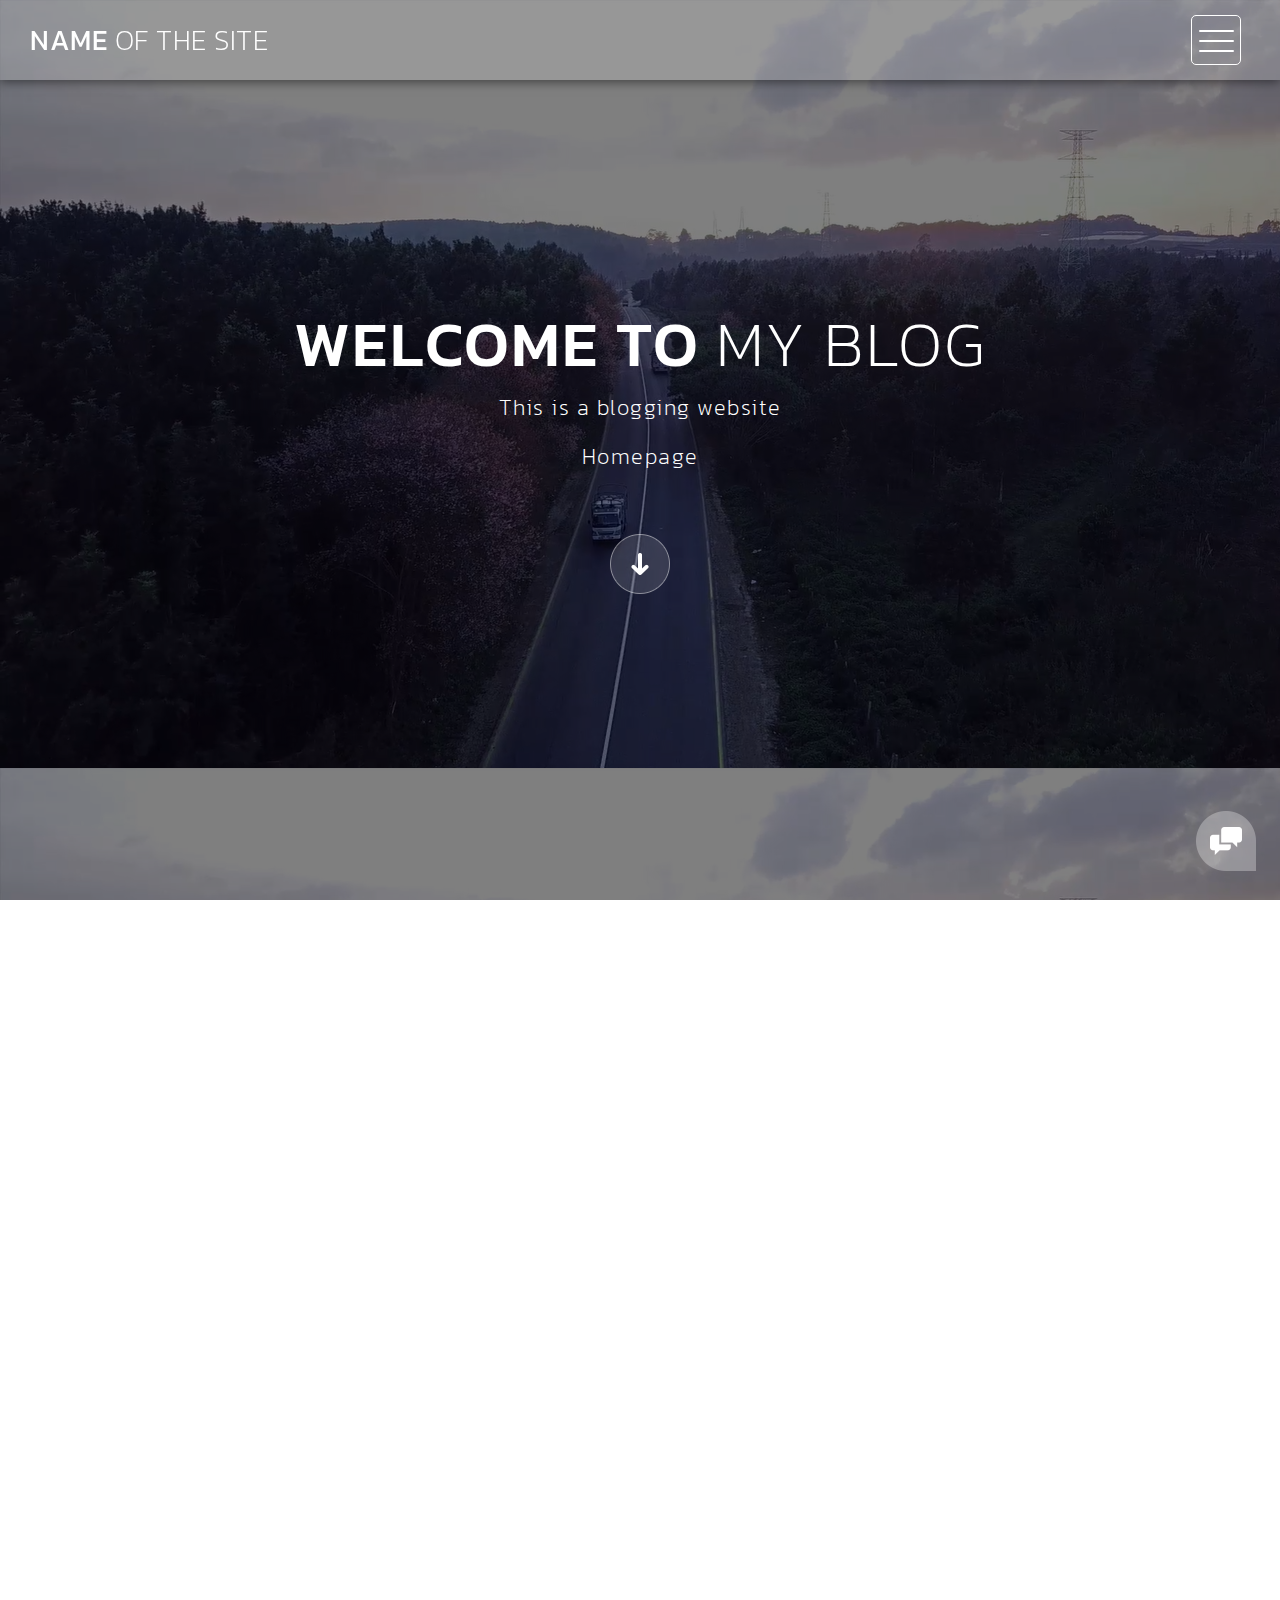
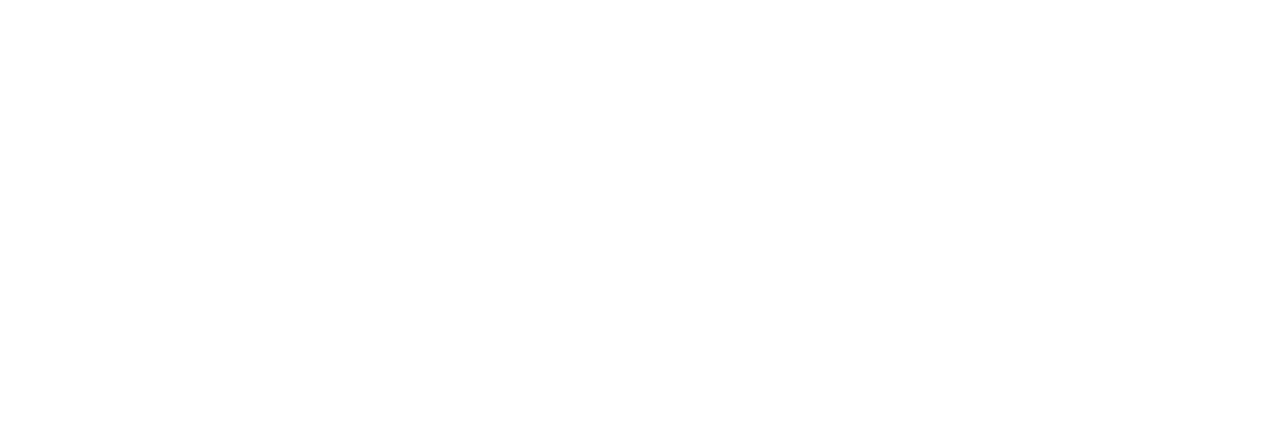
<file: website/index.html>
<!DOCTYPE html>
<html>
    <head>
        <meta charset="utf-8">
        <meta http-equiv="X-UA-Compatible" content="IE=edge,chrome=1">
        <title>Blogging website</title>

        <meta name="description" content="">
        <meta name="viewport" content="width=device-width, initial-scale=1">

        <link rel="stylesheet" href="https://cdn.jsdelivr.net/npm/bootstrap@5.0.1/dist/css/bootstrap.min.css">
        <!-- <link rel="stylesheet" href="css/bootstrap-theme.min.css"> -->
        <link rel="stylesheet" href="css/fontAwesome.css">
        <link rel="stylesheet" href="css/light-box.css">
        <link rel="stylesheet" href="css/templatemo-style.css">

        <link href="https://fonts.googleapis.com/css?family=Kanit:100,200,300,400,500,600,700,800,900" rel="stylesheet">

        <script src="js/vendor/modernizr-2.8.3-respond-1.4.2.min.js"></script>
    </head>

<body style="background-image: url(./highway-loop-img.png);">

    <nav>
        <div class="logo">
            <a href="index.html">Name<em> Of the site</em></a>
        </div>
      <div class="menu-icon">
        <span></span>
      </div>
    </nav>

    <div id="video-container">
        <div class="video-overlay"></div>
        <div class="video-content">
            <div class="inner">
              <h1>Welcome to <em>my blog</em></h1>
              <p>This is a blogging website</p>
              <p>Homepage</p>
                <div class="scroll-icon">
                    <a class="scrollTo" data-scrollTo="portfolio" href="#"><img src="img/scroll-icon.png" alt=""></a>
                </div>    
            </div>
        </div>
        <!-- <video autoplay="" loop="" muted>
        	<source src="highway-loop.mp4" type="video/mp4" />
        </video> -->
    </div>


    <div class="grid-portfolio" id="portfolio">
        <div class="container">
            <div class="row">
                <div class="col-md-4 col-sm-6">
                    <div class="portfolio-item">
                        <div class="thumb">
                            <a href="img/big_portfolio_item_4.png" data-lightbox="image-1"><div class="hover-effect">
                                <div class="hover-content">
                                    <h1>Biodiesel <em>squid</em></h1>
                                    <p>Awesome Subtittle Goes Here</p>
                                </div>
                            </div></a>
                            <div class="image">
                                <img src="img/portfolio_item_4.png">
                            </div>
                        </div>
                    </div>
                </div>
                <div class="col-md-4 col-sm-6">
                    <div class="portfolio-item">
                        <div class="thumb">
                            <a href="img/big_portfolio_item_2.png" data-lightbox="image-1"><div class="hover-effect">
                                <div class="hover-content">
                                    <h1>raclette <em>taxidermy</em></h1>
                                    <p>Awesome Subtittle Goes Here</p>
                                </div>
                            </div></a>
                            <div class="image">
                                <img src="img/portfolio_item_2.png">
                            </div>
                        </div>
                    </div>
                </div>
                <div class="col-md-4 col-sm-6">
                    <div class="portfolio-item">
                        <div class="thumb">
                            <a href="img/big_portfolio_item_3.png" data-lightbox="image-1"><div class="hover-effect">
                                <div class="hover-content">
                                    <h1>humblebrag <em>brunch</em></h1>
                                    <p>Awesome Subtittle Goes Here</p>
                                </div>
                            </div></a>
                            <div class="image">
                                <img src="img/portfolio_item_3.png">
                            </div>
                        </div>
                    </div>
                </div>
                <div class="col-md-4 col-sm-6">
                    <div class="portfolio-item">
                        <div class="thumb">
                            <a href="img/big_portfolio_item_1.png" data-lightbox="image-1"><div class="hover-effect">
                                <div class="hover-content">
                                    <h1>Succulents <em>chambray</em></h1>
                                    <p>Awesome Subtittle Goes Here</p>
                                </div>
                            </div></a>
                            <div class="image">
                                <img src="img/portfolio_item_1.png">
                            </div>
                        </div>
                    </div>
                </div>
                <div class="col-md-4 col-sm-6">
                    <div class="portfolio-item">
                        <div class="thumb">
                            <a href="img/big_portfolio_item_5.png" data-lightbox="image-1"><div class="hover-effect">
                                <div class="hover-content">
                                    <h1>freegan <em>aesthetic</em></h1>
                                    <p>Awesome Subtittle Goes Here</p>
                                </div>
                            </div></a>
                            <div class="image">
                                <img src="img/portfolio_item_5.png">
                            </div>
                        </div>
                    </div>
                </div>
                <div class="col-md-4 col-sm-6">
                    <div class="portfolio-item">
                        <div class="thumb">
                            <a href="img/big_portfolio_item_6.png" data-lightbox="image-1"><div class="hover-effect">
                                <div class="hover-content">
                                    <h1>taiyaki <em>vegan</em></h1>
                                    <p>Awesome Subtittle Goes Here</p>
                                </div>
                            </div></a>
                            <div class="image">
                                <img src="img/portfolio_item_6.png">
                            </div>
                        </div>
                    </div>
                </div>
                <div class="col-md-4 col-sm-6">
                    <div class="portfolio-item">
                        <div class="thumb">
                            <a href="img/big_portfolio_item_7.png" data-lightbox="image-1"><div class="hover-effect">
                                <div class="hover-content">
                                    <h1>Thundercats <em>santo</em></h1>
                                    <p>Awesome Subtittle Goes Here</p>
                                </div>
                            </div></a>
                            <div class="image">
                                <img src="img/portfolio_item_7.png">
                            </div>
                        </div>
                    </div>
                </div>
                <div class="col-md-4 col-sm-6">
                    <div class="portfolio-item">
                        <div class="thumb">
                            <a href="img/big_portfolio_item_8.png" data-lightbox="image-1"><div class="hover-effect">
                                <div class="hover-content">
                                    <h1>wayfarers <em>yuccie</em></h1>
                                    <p>Awesome Subtittle Goes Here</p>
                                </div>
                            </div></a>
                            <div class="image">
                                <img src="img/portfolio_item_8.png">
                            </div>
                        </div>
                    </div>
                </div>
                <div class="col-md-4 col-sm-6">
                    <div class="portfolio-item">
                        <div class="thumb">
                            <a href="img/big_portfolio_item_9.png" data-lightbox="image-1"><div class="hover-effect">
                                <div class="hover-content">
                                    <h1>disrupt <em>street</em></h1>
                                    <p>Awesome Subtittle Goes Here</p>
                                </div>
                            </div></a>
                            <div class="image">
                                <img src="img/portfolio_item_9.png">
                            </div>
                        </div>
                    </div>
                </div>
            </div>
            
        </div>
    </div>


    <footer>
        <div class="container-fluid">
            <div class="col-md-12">
                <p>Design and Developed By <a href="mailto:sahudillipkumar466@gmail.com">Dillip Kumar Sahu</a>
                  <br>email - <a href="mailto:sahudillipkumar466@gmail.com">sahudillipkumar466@gmail.com</a></p>
            </div>
        </div>
    </footer>


      <!-- Modal button -->
    <div class="popup-icon">
      <button id="modBtn" class="modal-btn"><img src="img/contact-icon.png" alt=""></button>
    </div>  

    <!-- Modal -->
    <div id="modal" class="modal">
      <!-- Modal Content -->
      <div class="modal-content">
        <!-- Modal Header -->
        <div class="modal-header">
          <div class="close-btn"><img src="img/close_contact.png" alt=""></div>  
           <div class="text-center w-100">
            <h3 class="header-title text-center">Say hello to <em>My Blog</em></h3>
           </div>
        </div>
        <!-- Modal Body -->
        <div class="modal-body">
          <div class="col-md-6 w-100">
            <form id="contact" action="https://formsubmit.co/sahudillipkumar466@gmail.com" method="POST">
                <input type="hidden" name="_subject" value="Message from My Blog's site">
                <input type="hidden" name="_captcha" value="false">
                <div class="row">
                    <div class="col-md-12">
                      <fieldset>
                        <input name="name" type="text" class="form-control" id="name" placeholder="Your name..." required="">
                      </fieldset>
                    </div>
                    <div class="col-md-12">
                      <fieldset>
                        <input name="email" type="email" class="form-control" id="email" placeholder="Your email..." required="">
                      </fieldset>
                    </div>
                    <div class="col-md-12">
                      <fieldset>
                        <textarea name="message" rows="6" class="form-control" id="message" placeholder="Your message..." required=""></textarea>
                      </fieldset>
                    </div>
                    <div class="col-md-12">
                      <fieldset>
                        <button type="submit" id="form-submit" class="btn">Send Message Now</button>
                      </fieldset>
                    </div>
                </div>
            </form>
          </div>
        </div>
      </div>
    </div>

    

    <section class="overlay-menu">
      <div class="container">
        <div class="row">
          <div class="main-menu">
              <ul>
                  <li>
                      <a href="index.html">Home</a>
                  <li>
                      <a href="about.html">About Us</a>
                  </li>
                  <li>
                      <a href="blog.html">Blogs</a>
                  </li>
                  <!-- <li>
                      <a href="single-post.html">Single Post</a>
                  </li> -->
              </ul>
          </div>
        </div>
      </div>
    </section>

    <script src="https://ajax.googleapis.com/ajax/libs/jquery/1.11.2/jquery.min.js"></script>

    <script src="https://cdn.jsdelivr.net/npm/bootstrap@5.0.1/dist/js/bootstrap.min.js"></script>
    
    <script src="js/plugins.js"></script>
    <script src="js/main.js"></script>

</body>
</html>
</file>
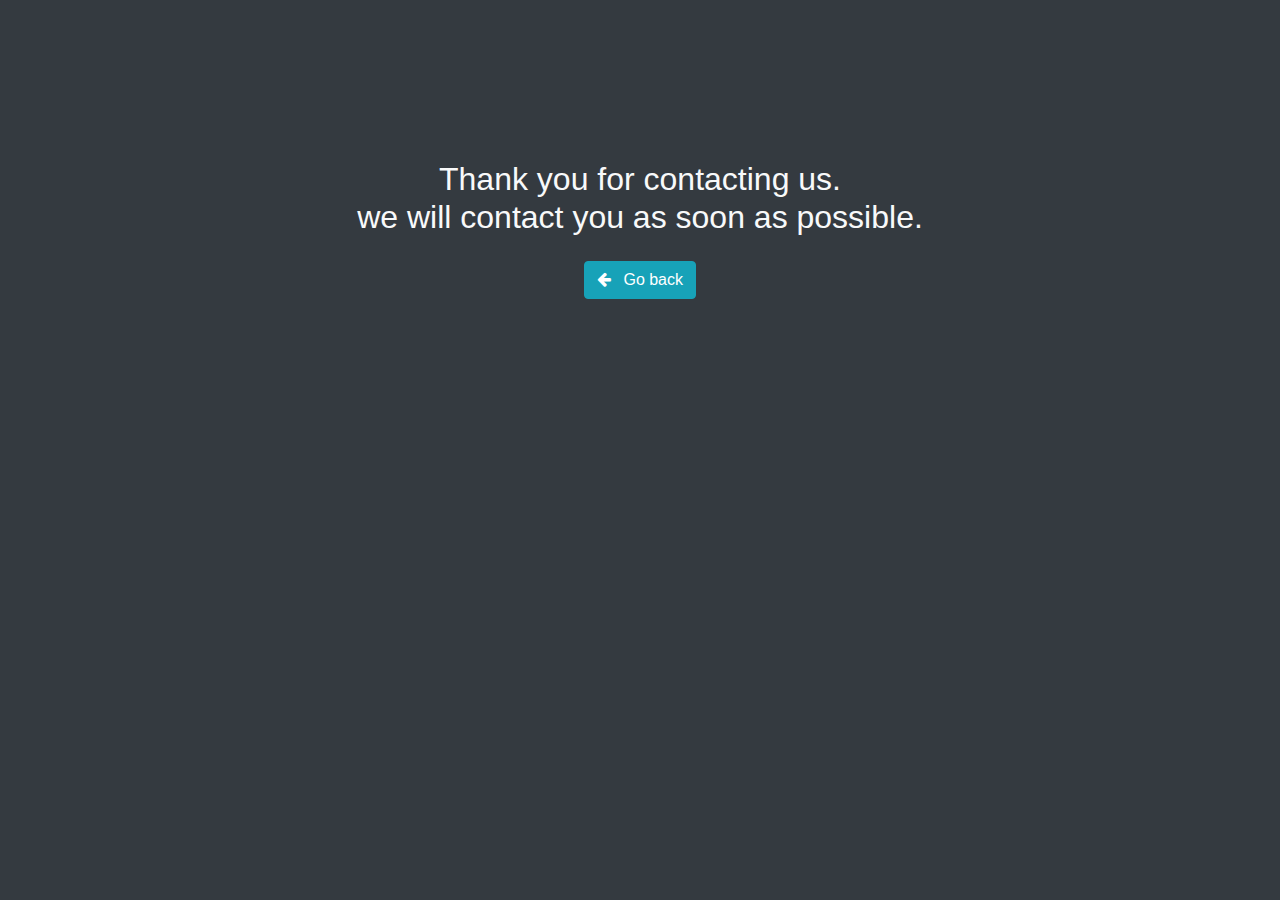
<file: thankyou.html>
<!DOCTYPE html>
<html lang="en">
<head>
    <meta charset="UTF-8">
    <meta http-equiv="X-UA-Compatible" content="IE=edge">
    <meta name="viewport" content="width=device-width, initial-scale=1.0">
    <title>My Blog</title>
    <link rel="stylesheet" href="https://cdn.jsdelivr.net/npm/bootstrap@4.6.0/dist/css/bootstrap.min.css">
    <script src="https://code.jquery.com/jquery-3.6.0.min.js"></script>
    <script src="https://cdn.jsdelivr.net/npm/bootstrap@4.6.0/dist/js/bootstrap.min.js"></script>
    <link rel="stylesheet" href="https://cdnjs.cloudflare.com/ajax/libs/font-awesome/4.7.0/css/font-awesome.min.css">
</head>
<body class="bg-dark">
	<div class="container" style="height: 100vh;">
		<div class="row" style="height:100%;">
			<div class="col-12 pt-5 px-md-5" style="height:100%;">
				<div class="w-100 mt-5 pt-5 px-md-5 text-center">
					<h2 class="text-light mt-3">
						Thank you for contacting us.<br/> we will contact you as soon as possible.
					</h2>
					<a href="index.html">
						<button class="btn btn-info mt-3"><i class="fa fa-arrow-left mr-2"></i> Go back</button>
					</a>
				</div>
			</div>
		</div>
	</div>
</body>
</html>
</file>
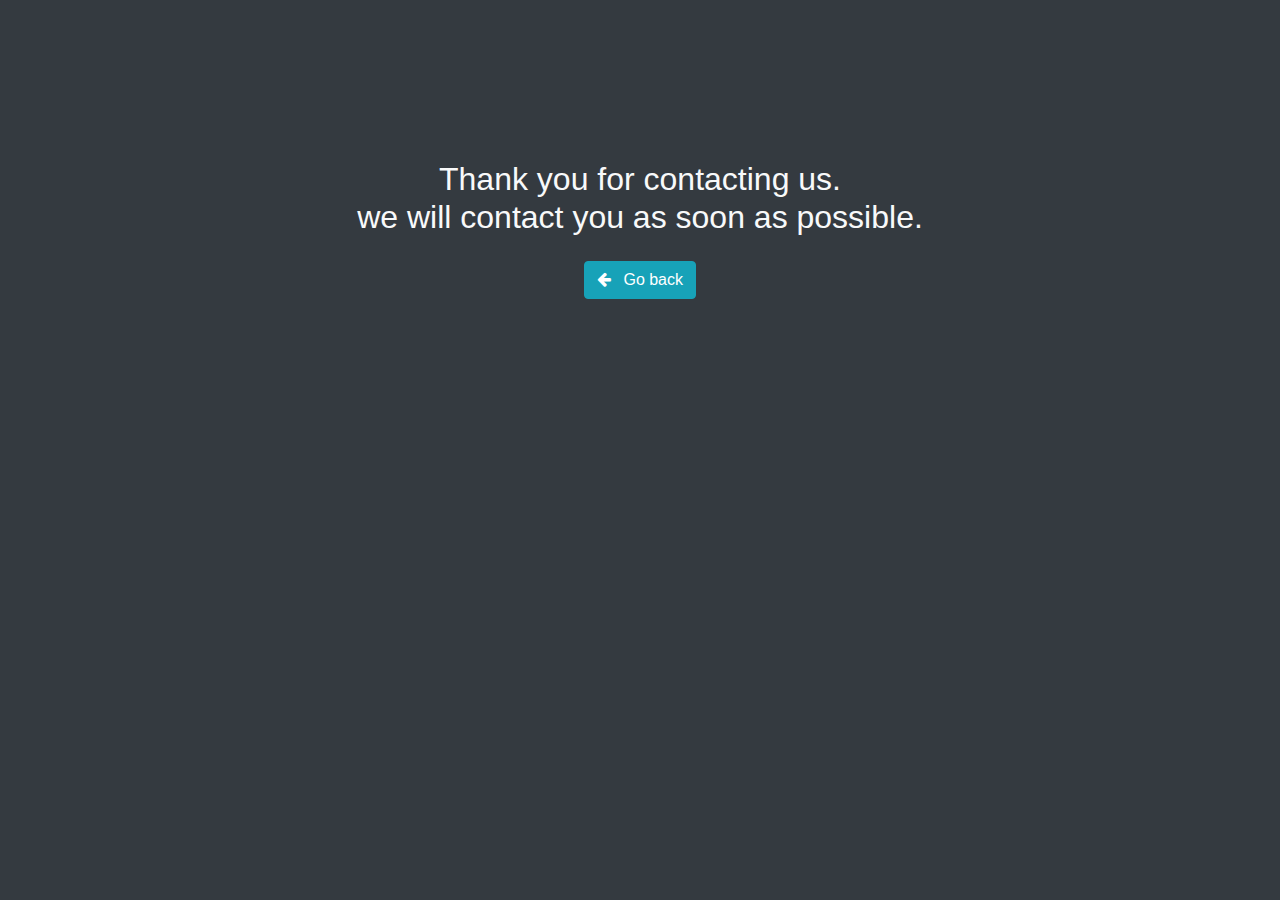
<file: public/thankyou.html>
<!DOCTYPE html>
<html lang="en">
<head>
    <meta charset="UTF-8">
    <meta http-equiv="X-UA-Compatible" content="IE=edge">
    <meta name="viewport" content="width=device-width, initial-scale=1.0">
    <title>My Blog</title>
    <link rel="stylesheet" href="https://cdn.jsdelivr.net/npm/bootstrap@4.6.0/dist/css/bootstrap.min.css">
    <script src="https://code.jquery.com/jquery-3.6.0.min.js"></script>
    <script src="https://cdn.jsdelivr.net/npm/bootstrap@4.6.0/dist/js/bootstrap.min.js"></script>
    <link rel="stylesheet" href="https://cdnjs.cloudflare.com/ajax/libs/font-awesome/4.7.0/css/font-awesome.min.css">
</head>
<body class="bg-dark">
	<div class="container" style="height: 100vh;">
		<div class="row" style="height:100%;">
			<div class="col-12 pt-5 px-md-5" style="height:100%;">
				<div class="w-100 mt-5 pt-5 px-md-5 text-center">
					<h2 class="text-light mt-3">
						Thank you for contacting us.<br/> we will contact you as soon as possible.
					</h2>
					<a href="index.html">
						<button class="btn btn-info mt-3"><i class="fa fa-arrow-left mr-2"></i> Go back</button>
					</a>
				</div>
			</div>
		</div>
	</div>
</body>
</html>
</file>
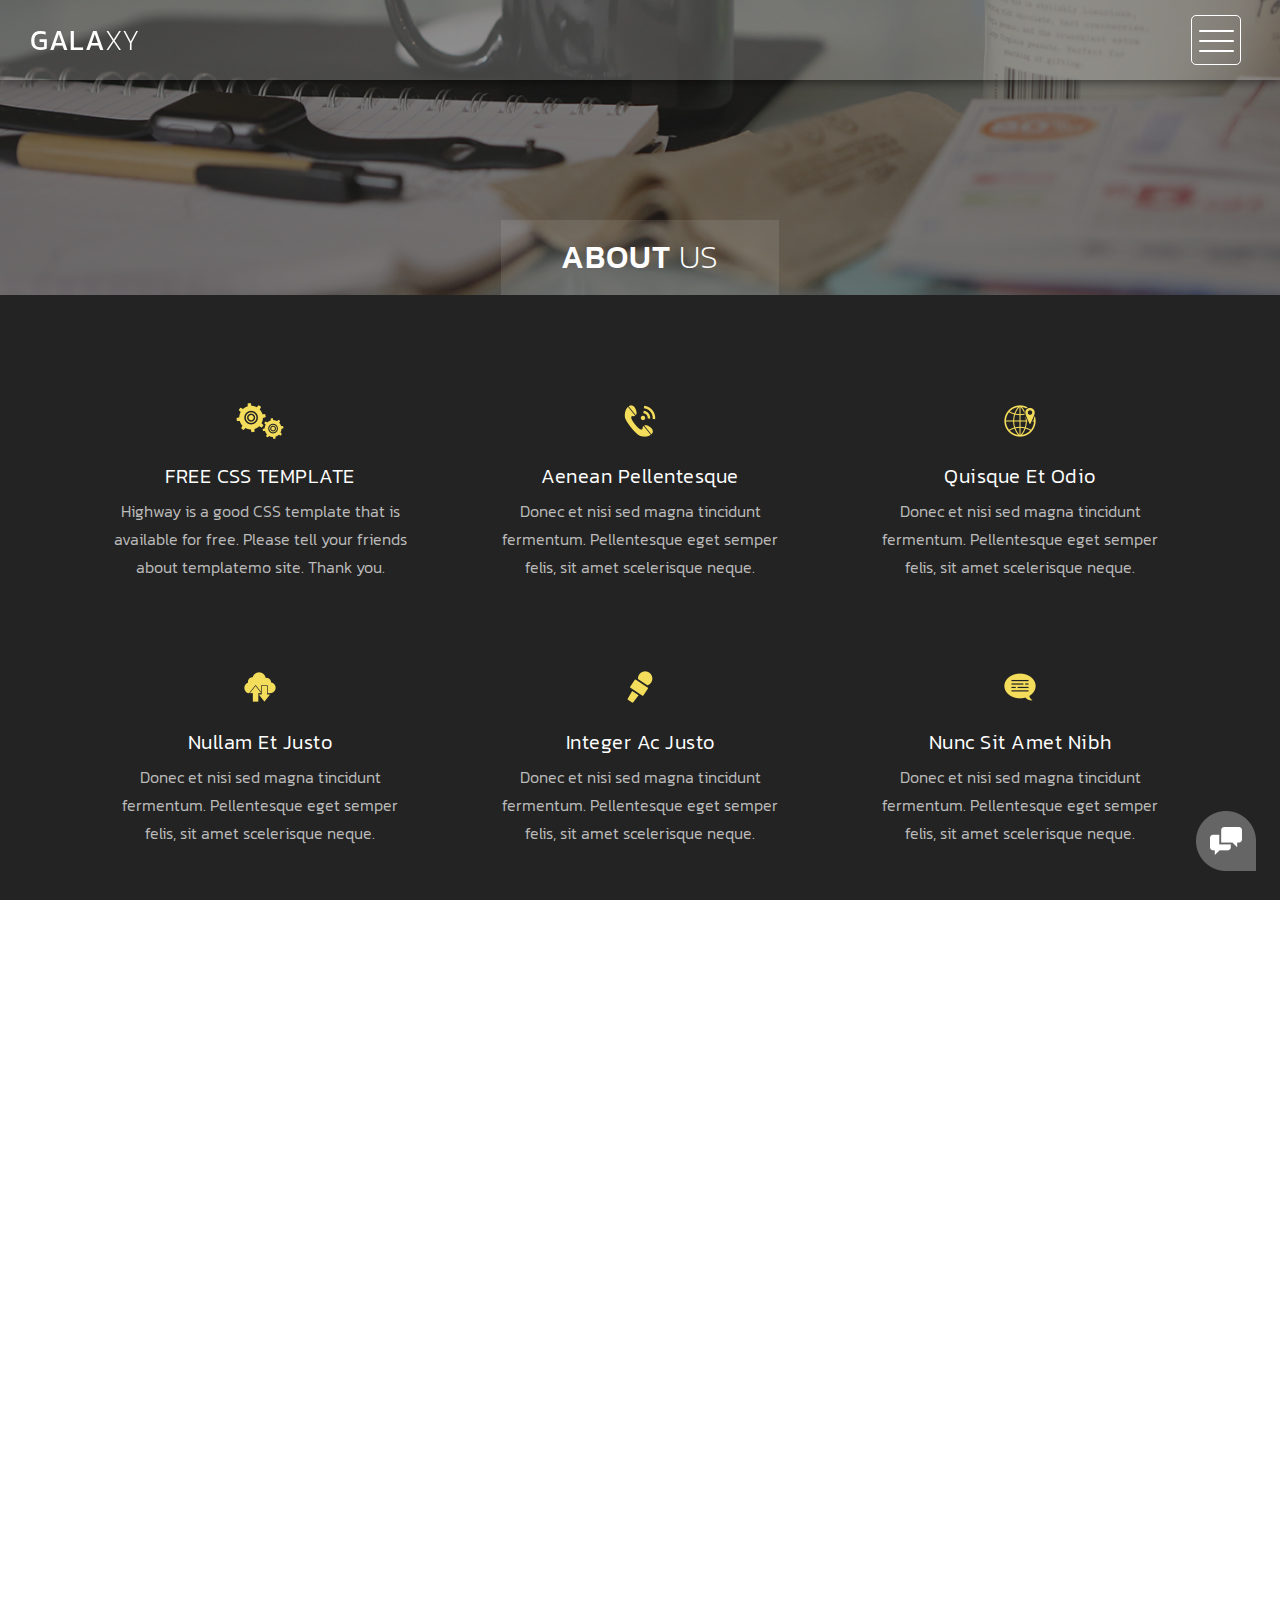
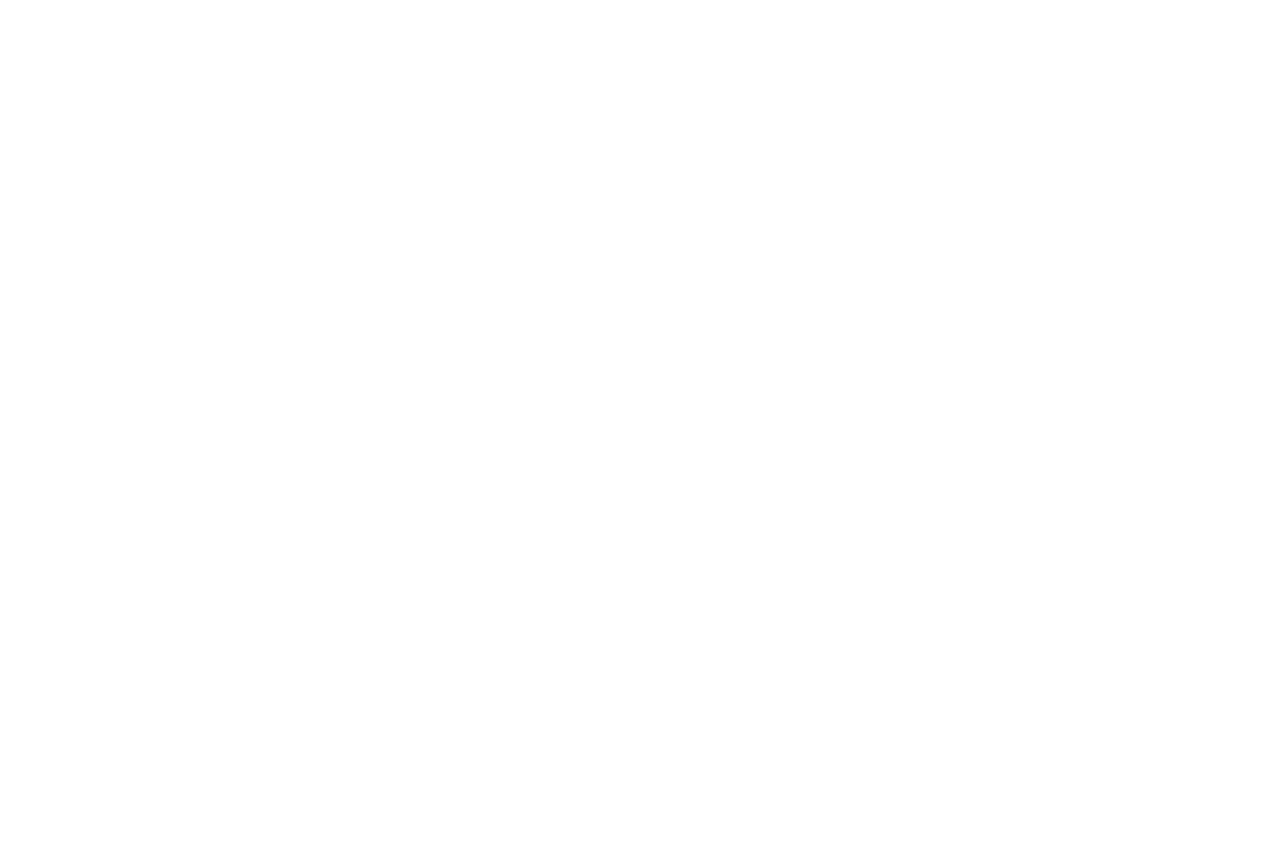
<file: website/about.html>
<!DOCTYPE html>
<html>
    <head>
        <meta charset="utf-8">
        <meta http-equiv="X-UA-Compatible" content="IE=edge,chrome=1">
        <title>About Highway - Free CSS Template</title>
<!-- 

Highway Template

https://templatemo.com/tm-520-highway

-->
        <meta name="description" content="">
        <meta name="viewport" content="width=device-width, initial-scale=1">
        <link rel="apple-touch-icon" href="apple-touch-icon.png">

        <link rel="stylesheet" href="css/bootstrap.min.css">
        <link rel="stylesheet" href="css/bootstrap-theme.min.css">
        <link rel="stylesheet" href="css/fontAwesome.css">
        <link rel="stylesheet" href="css/light-box.css">
        <link rel="stylesheet" href="css/templatemo-style.css">

        <link href="https://fonts.googleapis.com/css?family=Kanit:100,200,300,400,500,600,700,800,900" rel="stylesheet">

        <script src="js/vendor/modernizr-2.8.3-respond-1.4.2.min.js"></script>
    </head>

<body>

    <nav>
        <div class="logo">
            <a href="index.html">Gala<em>xy</em></a>
        </div>
      <div class="menu-icon">
        <span></span>
      </div>
    </nav>

    <div class="page-heading">
        <div class="container">
            <div class="heading-content">
                <h1>About <em>Us</em></h1>
            </div>
        </div>
    </div>


    <div class="services">
        <div class="container">
            <div class="col-md-4 col-sm-6">
                <div class="service-item">
                    <div class="icon">
                        <img src="img/service_1.png" alt="">
                    </div>
                    <div class="text">
                        <h4>FREE CSS TEMPLATE</h4>
                        <p>Highway is a good CSS template that is available for free. Please tell your friends about templatemo site. Thank you.</p>
                    </div>
                </div>
            </div>
            <div class="col-md-4 col-sm-6">
                <div class="service-item">
                    <div class="icon">
                        <img src="img/service_2.png" alt="">
                    </div>
                    <div class="text">
                        <h4>Aenean pellentesque</h4>
                        <p>Donec et nisi sed magna tincidunt fermentum. Pellentesque eget semper felis, sit amet scelerisque neque.</p>
                    </div>
                </div>
            </div>
            <div class="col-md-4 col-sm-6">
                <div class="service-item">
                    <div class="icon">
                        <img src="img/service_3.png" alt="">
                    </div>
                    <div class="text">
                        <h4>Quisque et odio</h4>
                        <p>Donec et nisi sed magna tincidunt fermentum. Pellentesque eget semper felis, sit amet scelerisque neque.</p>
                    </div>
                </div>
            </div>
            <div class="col-md-4 col-sm-6">
                <div class="service-item">
                    <div class="icon">
                        <img src="img/service_4.png" alt="">
                    </div>
                    <div class="text">
                        <h4>Nullam et justo</h4>
                        <p>Donec et nisi sed magna tincidunt fermentum. Pellentesque eget semper felis, sit amet scelerisque neque.</p>
                    </div>
                </div>
            </div>
            <div class="col-md-4 col-sm-6">
                <div class="service-item">
                    <div class="icon">
                        <img src="img/service_5.png" alt="">
                    </div>
                    <div class="text">
                        <h4>Integer ac justo</h4>
                        <p>Donec et nisi sed magna tincidunt fermentum. Pellentesque eget semper felis, sit amet scelerisque neque.</p>
                    </div>
                </div>
            </div>
            <div class="col-md-4 col-sm-6">
                <div class="service-item">
                    <div class="icon">
                        <img src="img/service_6.png" alt="">
                    </div>
                    <div class="text">
                        <h4>Nunc sit amet nibh</h4>
                        <p>Donec et nisi sed magna tincidunt fermentum. Pellentesque eget semper felis, sit amet scelerisque neque.</p>
                    </div>
                </div>
            </div>
        </div>
    </div>


    <div class="more-about-us">
        <div class="container">
            <div class="col-md-5 col-md-offset-7">
                <div class="content">
                    <h2>Aenean vehicula tincidunt</h2>
                    <span>Donec et nisi sed</span>
                    <p>Vivamus vitae libero euismod, pretium magna a, vulputate metus. Curabitur et arcu felis. Praesent aliquet lectus in purus viverra varius. 
                    <br><br>Suspendisse et rutrum nisl. Phasellus porttitor metus vel justo blandit, in finibus neque elementum. Nullam semper, turpis quis egestas consequat, dui eros tristique lectus, ac euismod ex quam id mauris.</p>
                    <div class="simple-btn">
                        <a href="#">Continue Reading</a>
                    </div>
                </div>
            </div>
        </div>
    </div>


    <div class="pricing-tables">
        <div class="container">
            <div class="col-md-4 col-sm-6">
                <div class="table-item">
                    <h4>$250/mo</h4>
                    <span>Starter Plan</span>
                    <ul>
                    	<li>Xeon 8 Cores 3.2GHz</li>
                        <li>RAM 32 GB</li>
                        <li>10 TB RAID 1</li>
                        <li>1,000 TB Transfer</li>
                        <li>24-hour Support</li>
                    </ul>
                    <div class="simple-btn">
                        <a href="#">Details</a>
                    </div>
                </div>
            </div>
            <div class="col-md-4 col-sm-6">
                <div class="table-item premium-item">
                    <h4>$420/mo</h4>
                    <span>Standard Plan</span>
                    <ul>
                        <li>Xeon 16 Cores 3.2GHz</li>
                        <li>RAM 64 GB</li>
                        <li>20 TB RAID 1</li>
                        <li>2,000 TB Transfer</li>
                        <li>15-minute Quick Support</li>
                    </ul>
                    <div class="simple-btn">
                        <a href="#">Details</a>
                    </div>
                </div>
            </div>
            <div class="col-md-4 col-sm-6">
                <div class="table-item">
                    <h4>$750/mo</h4>
                    <span>Premium Plan</span>
                    <ul>
                        <li>Xeon 32 Cores 3.2GHz</li>
                        <li>RAM 128 GB</li>
                        <li>10 TB SSD RAID 10</li>
                        <li>6,000 TB Transfer</li>
                        <li>1-minute Instant Support</li>
                    </ul>
                    <div class="simple-btn">
                        <a href="#">Details</a>
                    </div>
                </div>
            </div>
        </div>
    </div>


    <footer>
        <div class="container-fluid">
            <div class="col-md-12">
                <p>Copyright &copy; 2018 Company Name 
    
    | Designed by TemplateMo</p>
            </div>
        </div>
    </footer>


      <!-- Modal button -->
    <div class="popup-icon">
      <button id="modBtn" class="modal-btn"><img src="img/contact-icon.png" alt=""></button>
    </div>  

    <!-- Modal -->
    <div id="modal" class="modal">
      <!-- Modal Content -->
      <div class="modal-content">
        <!-- Modal Header -->
        <div class="modal-header">
          <h3 class="header-title">Say hello to <em>Highway</em></h3>
          <div class="close-btn"><img src="img/close_contact.png" alt=""></div>    
        </div>
        <!-- Modal Body -->
        <div class="modal-body">
          <div class="col-md-6 col-md-offset-3">
            <form id="contact" action="" method="post">
                <div class="row">
                    <div class="col-md-12">
                      <fieldset>
                        <input name="name" type="text" class="form-control" id="name" placeholder="Your name..." required="">
                      </fieldset>
                    </div>
                    <div class="col-md-12">
                      <fieldset>
                        <input name="email" type="email" class="form-control" id="email" placeholder="Your email..." required="">
                      </fieldset>
                    </div>
                    <div class="col-md-12">
                      <fieldset>
                        <textarea name="message" rows="6" class="form-control" id="message" placeholder="Your message..." required=""></textarea>
                      </fieldset>
                    </div>
                    <div class="col-md-12">
                      <fieldset>
                        <button type="submit" id="form-submit" class="btn">Send Message Now</button>
                      </fieldset>
                    </div>
                </div>
            </form>
          </div>
        </div>
      </div>
    </div>

    

    <section class="overlay-menu">
      <div class="container">
        <div class="row">
          <div class="main-menu">
              <ul>
                  <li>
                      <a href="index.html">Home - Full-width</a>
                  </li>
                  <li>
                      <a href="masonry.html">Home - Masonry</a>
                  </li>
                  <li>
                      <a href="grid.html">Home - Small-width</a>
                  </li>
                  <li>
                      <a href="about.html">About Us</a>
                  </li>
                  <li>
                      <a href="blog.html">Blog Entries</a>
                  </li>
                  <li>
                      <a href="single-post.html">Single Post</a>
                  </li>
              </ul>
              <p>We create awesome templates for you</p>
          </div>
        </div>
      </div>
    </section>

    <script src="https://ajax.googleapis.com/ajax/libs/jquery/1.11.2/jquery.min.js"></script>
    <script>window.jQuery || document.write('<script src="js/vendor/jquery-1.11.2.min.js"><\/script>')</script>

    <script src="js/vendor/bootstrap.min.js"></script>
    
    <script src="js/plugins.js"></script>
    <script src="js/main.js"></script>

</body>
</html>
</file>
<file: website/css/light-box.css>
/* LIGHT BOX */

body:after {
  content: url(../img/close.png) url(../img/loading.gif) url(../img/prev.png) url(../img/next.png);
  display: none;
}

body.lb-disable-scrolling {
  overflow: hidden;
}

.lightboxOverlay {
  max-height: 100%;
  overflow-y: scroll;
  position: absolute;
  top: 0;
  left: 0;
  z-index: 99999;
  background-color: black;
  filter: progid:DXImageTransform.Microsoft.Alpha(Opacity=80);
  opacity: 0.8;
  display: none;
}

.lightbox {
  position: absolute;
  margin-top: 0%;
  left: 0;
  width: 100%;
  z-index: 100000;
  text-align: center;
  line-height: 0;
  font-weight: normal;
}

.lightbox .lb-image {
  display: block;
  height: auto;
  max-width: inherit;
  max-height: none;
  border-radius: 5px;

  /* Image border */
  border: 10px solid white;
}

.lightbox a img {
  border: none;
}

.lb-outerContainer {
  position: relative;
  *zoom: 1;
  width: 250px;
  height: 250px;
  margin: 0 auto;
  border-radius: 4px;

  /* Background color behind image.
     This is visible during transitions. */
  background-color: white;
}

.lb-outerContainer:after {
  content: "";
  display: table;
  clear: both;
}

.lb-loader {
  position: absolute;
  top: 43%;
  left: 0;
  height: 25%;
  width: 100%;
  text-align: center;
  line-height: 0;
}

.lb-cancel {
  display: block;
  width: 32px;
  height: 32px;
  margin: 0 auto;
  background: url(../img/loading.gif) no-repeat;
}

.lb-nav {
  position: absolute;
  top: 0;
  left: 0;
  height: 100%;
  width: 100%;
  z-index: 10;
}

.lb-container > .nav {
  left: 0;
}

.lb-nav a {
  outline: none;
  background-image: url('[data-uri]');
}

.lb-prev, .lb-next {
  height: 100%;
  cursor: pointer;
  display: block;
}

.lb-nav a.lb-prev {
  width: 34%;
  left: 0;
  float: left;
  background: url(../img/prev.png) left 48% no-repeat;
  filter: progid:DXImageTransform.Microsoft.Alpha(Opacity=0);
  opacity: 0;
  -webkit-transition: opacity 0.6s;
  -moz-transition: opacity 0.6s;
  -o-transition: opacity 0.6s;
  transition: opacity 0.6s;
}

.lb-nav a.lb-prev:hover {
  filter: progid:DXImageTransform.Microsoft.Alpha(Opacity=100);
  opacity: 1;
}

.lb-nav a.lb-next {
  width: 64%;
  right: 0;
  float: right;
  background: url(../img/next.png) right 48% no-repeat;
  filter: progid:DXImageTransform.Microsoft.Alpha(Opacity=0);
  opacity: 0;
  -webkit-transition: opacity 0.6s;
  -moz-transition: opacity 0.6s;
  -o-transition: opacity 0.6s;
  transition: opacity 0.6s;
}

.lb-nav a.lb-next:hover {
  filter: progid:DXImageTransform.Microsoft.Alpha(Opacity=100);
  opacity: 1;
}

.lb-dataContainer {
  margin: 0 auto;
  padding-top: 5px;
  *zoom: 1;
  width: 100%;
  -moz-border-radius-bottomleft: 4px;
  -webkit-border-bottom-left-radius: 4px;
  border-bottom-left-radius: 4px;
  -moz-border-radius-bottomright: 4px;
  -webkit-border-bottom-right-radius: 4px;
  border-bottom-right-radius: 4px;
}

.lb-dataContainer:after {
  content: "";
  display: table;
  clear: both;
}

.lb-data {
  padding: 0 4px;
  color: #ccc;
}

.lb-data .lb-details {
  width: 85%;
  float: left;
  text-align: left;
  line-height: 1.1em;
}

.lb-data .lb-caption {
  font-size: 13px;
  font-weight: bold;
  line-height: 1em;
}

.lb-data .lb-caption a {
  color: #4ae;
}

.lb-data .lb-number {
  margin-top: 15px;
  display: block;
  clear: left;
  padding-bottom: 1em;
  font-size: 13px;
  color: #999999;
}

.lb-data .lb-close {
  display: block;
  float: right;
  width: 30px;
  height: 30px;
  background: url(../img/close.png) top right no-repeat;
  text-align: right;
  outline: none;
  filter: progid:DXImageTransform.Microsoft.Alpha(Opacity=70);
  opacity: 0.7;
  -webkit-transition: opacity 0.2s;
  -moz-transition: opacity 0.2s;
  -o-transition: opacity 0.2s;
  transition: opacity 0.2s;
}

.lb-data .lb-close:hover {
  cursor: pointer;
  filter: progid:DXImageTransform.Microsoft.Alpha(Opacity=100);
  opacity: 1;
}
</file>
<file: website/css/templatemo-style.css>
/*

Highway Template

https://templatemo.com/tm-520-highway

*/

body {
  font-family: 'Kanit', sans-serif;
}

body::-webkit-scrollbar {
  width: 8px;
  height: 8px;
  background-color: rgba(0, 0, 0, 0.9);
}
/* Add a thumb */
body::-webkit-scrollbar-thumb {
    background: rgba(250, 250, 250, 0.5);
}

body, html {
  height: 100%;
  min-height: 100%;
  overflow-x: hidden;
}


.page-heading {
  background-image: url(../img/heading_bg.png);
  background-repeat: no-repeat;
  background-size: cover;
  background-position: center center;
  width: 100%;
  text-align: center;
}

.page-heading .heading-content h1 {
  font-size: 32px;
  text-transform: uppercase;
  color: #fff;
  letter-spacing: 1px;
  background-color: rgba(250,250,250,0.1);
  display: inline-block;
  margin-bottom: 0;
  margin-top: 220px;
  padding: 20px 60px;
}

.page-heading .heading-content em {
  font-style: normal;
  font-weight: 200;
}



/* Nav Bar */

nav .logo {
  float: left;
  margin-left: 30px;
}

nav .logo a {
  font-size: 28px;
  line-height: 80px;
  text-transform: uppercase;
  color: #fff;
  text-decoration: none;
  letter-spacing: 0.5px;
}

nav .logo em {
  font-style: normal;
  font-weight: 200;
}

nav {
  background: rgba(250,250,250,0.2);
  height: 80px;
  position: fixed;
  width: 100%;
  left: 0;
  top: 0;
  z-index: 300;
  box-shadow: 0px 2px 10px 0px rgba(0,0,0,0.5);
}

.menu-icon {
  background: transparent;
  border: 1px solid #fff;
  width: 50px;
  height: 50px;
  margin: 15px 39px 0 auto;
  position: relative;
  cursor: pointer;
  transition: background 0.5s;
  border-radius: 5px;
}

.menu-icon span,
.menu-icon span:before,
.menu-icon span:after {
  cursor: pointer;
  border-radius: 1px;
  height: 2px;
  width: 35px;
  background: white;
  position: absolute;
  left: 15%;
  top: 50%;
  display: block;
  content: '';
  transition: all 0.5s ease-in-out;
}

.menu-icon span:before {
  left: 0;
  top: -10px;
}

.menu-icon span:after {
  left: 0;
  top: 10px;
}

.menu-icon.active {
  background: rgba(250,250,250,0.2);
}

.menu-icon.active span {
  background-color: transparent;
}

.menu-icon.active span:before,
.menu-icon.active span:after {
  top: 0;
}

.menu-icon.active span:before {
  transform: rotate(135deg);
}

.menu-icon.active span:after {
  transform: rotate(-135deg);
}
/* Menu */

.overlay-menu {
  background: rgba(0, 0, 0, 0.95);
  color: #ffffff;
  position: fixed;
  z-index: 100;
  left: 0;
  top: 0;
  height: 100%;
  overflow-y: auto;
  -webkit-overflow-scrolling: touch;
  width: 100%;
  padding: 50px 0;
  opacity: 0;
  text-align: center;
  transform: translateY(-100%);
  transition: all 0.5s;
}

.overlay-menu.open {
  opacity: 1;
  transform: translateY(0%);
}

.overlay-menu .main-menu {
  transform: translateY(50%);
  opacity: 0;
  transition: all 0.3s;
  transition-delay: 0s;
}

.overlay-menu.open .main-menu {
  transition: all 0.7s;
  transition-delay: 0.7s;
  opacity: 1;
  transform: translateY(0%);
}

.overlay-menu .main-menu:nth-child(2) {
  transition-delay: 0s;
}

.overlay-menu.open .main-menu:nth-child(2) {
  transition-delay: 1.25s;
}

.overlay-menu {
  overflow: scroll;
}

.overlay-menu::-webkit-scrollbar {
  display: none;
}

.overlay-menu ul {
  list-style: none;
  margin-top: 80px;
  padding: 0px;
}
.overlay-menu ul li {
  padding: 15px 0px;
}

.overlay-menu ul li a {
  font-size: 24px;
  font-weight: 300;
  color: #fff;
  text-decoration: none;
  transition: all 0.5s;
}

.overlay-menu ul li a:hover {
  color: rgba(250,250,250,0.5);
}


.overlay-menu p {
  margin-top: 60px;
  font-size: 13px;
  text-transform: uppercase;
  color: #fff;
  font-weight: 200;
  letter-spacing: 0.5px;
  text-align: center;
}



#video-container  {
  position: relative;
  width: 100%;
  height: 100%;
  overflow: hidden;
  z-index: 1;
}

#video-container video,
.video-overlay {
  position: absolute;
  left: 50%;
  top: 50%;
  transform: translate(-50%, -50%);
  min-width: 100%;
  min-height: 100%;
}

#video-container .video-overlay {
  z-index: 9999;
  background: rgba(0,0,0,0.5);
  width: 100%;
}

#video-container .video-content {
  z-index: 99999;
  position: absolute;
  height: 100%;
  width: 100%;
}

#video-container .video-content .inner {
  height: 100%;
  width: 100%;
  display: flex;
  justify-content: center;
  align-items: center;
  flex-flow: column wrap;
}

#video-container .video-content .inner h1 {
  font-size: 64px;
  text-transform: uppercase;
  color: #fff;
  letter-spacing: 2px;
  font-weight: 500;
  text-align: center;
}

#video-container .video-content .inner em {
  font-style: normal;
  font-weight: 200;
}


#video-container .video-content .inner p {
  color: #fff;
  font-size: 22px;
  font-weight: 200;
  letter-spacing: 1.5px;
  text-align: center;
  padding: 0px 30px;
}

#video-container .video-content .inner a {
  color: #fff;
  text-decoration: underline;
}

#video-container .video-content .inner .scroll-icon {
  margin-top: 45px;
}

.full-screen-portfolio .container-fluid,
.full-screen-portfolio .col-md-4, .col-md-8 {
  padding-left: 0px;
  padding-right: 0px;
}


.portfolio-item img {
  width: 100%;
  overflow: hidden;
}

.portfolio-item .thumb {
  position: relative;
}


.portfolio-item .hover-effect .hover-content {
    position: absolute;
    text-align: left;
    width: 100%;
    bottom: 0;
    left: 0;
}


.full-screen-portfolio .portfolio-item h1 {
  position: relative;
  font-size: 22px;
  text-transform: uppercase;
  color: #fff;
  display: inline-block;
  padding-left: 20px;
  line-height: 15px;
  transform: translateY(25px);
  transition: .5s ease-in-out;
  letter-spacing: 0.5px;
 }

 .full-screen-portfolio .portfolio-item em {
  font-style: normal;
  font-weight: 200;
 }

.full-screen-portfolio .portfolio-item:hover h1 {
  transform: translateY(0);
 }

.full-screen-portfolio .portfolio-item p {
  padding-left: 20px;
  font-weight: 300!important;
  letter-spacing: 0.5px;
  font-size: 14px;
  color: #fff;
  opacity: 0;
  transform: translateY(10px);
  transition: .5s ease-in-out;
  text-transform: uppercase;
 }

 .full-screen-portfolio .portfolio-item {
 text-align: center;
 line-height: 150%;
 text-transform: lowercase;
 cursor: pointer;
}

.full-screen-portfolio .portfolio-item:hover p {
  opacity: 1;
  transform: translateY(0);
 }




.popup-icon {
  position: fixed;
  bottom: 30px;
  right: 30px;
  z-index: 300;
  display: inline-block;
  width: 60px;
  height: 60px;
}

.popup-icon button {
  background-color: transparent;
  outline: none;
  border: none;
}

.modal-btn img {
  width: 60px;
  height: 60px;
}

/* Modal */
.modal {
  background-color: rgba(0,0,0,.95);
  display: none;
  overflow: auto;
  position: fixed;
  z-index: 1000;
  top: 0;
  left: 0;
  width: 100%;
  height: 100%;
  transform: all 0.6s;
  overflow: scroll;
}

.modal::-webkit-scrollbar {
  display: none;
}

/* Modal Content */
.modal-content {
  text-align: center;
  position: relative;
  top: 0;
  width: 100%;
  margin: 0 auto;
  background-color: transparent;
}
.modal-animated-in {
  animation: totop-in .6s ease;
}
.modal-animated-out {
  animation: totop-out .6s ease forwards;
}
.modal-header {
  border-bottom: none;
}
.modal-header h3 {
  color: #fff;
  font-weight: 400;
  letter-spacing: 1px;
  font-size: 64px;
  margin-top: 5%;
  border-bottom: none;
  margin-bottom: 20px;
}

.modal-header em {
  font-style: normal;
  font-weight: 200;
}

.modal-content .close-btn {
  position: absolute;
  z-index: 99999999;
  color: #fff;
  right: 38px;
  top: 15px;
  width: 50px;
  height: 50px;
  text-align: center;
  cursor: pointer;
}

.modal-body {
  text-align: center;
  margin: 0 auto;
}

.modal-body input {
  border-radius: 5px;
  padding-left: 15px;
  font-size: 14px;
  font-weight: 200;
  color: #fff;
  background-color: rgba(250, 250, 250, 0.15);
  outline: none;
  border: none;
  box-shadow: none;
  line-height: 40px;
  height: 40px;
  width: 60%;
  margin-left: auto;
  margin-right: auto;
  margin-bottom: 25px;
}

.modal-body textarea {
  border-radius: 5px;
  padding-left: 15px;
  padding-top: 10px;
  font-size: 14px;
  font-weight: 200;
  color: #fff;
  background-color: rgba(250, 250, 250, 0.15);
  outline: none;
  border: none;
  box-shadow: none;
  height: 165px;
  max-height: 220px;
  width: 60%;
  margin-left: auto;
  margin-right: auto;
  max-width: 100%;
  margin-bottom: 25px;
}

.modal-body button {
  border-radius: 0px;
  font-size: 13px;
  text-transform: uppercase;
  font-weight: 600;
  background-color: transparent;
  color: #fff;
  letter-spacing: 2px;
  border-bottom: 3px solid #fff;
  display: inline-block;
  padding: 0px 0px 3px 0px;
  transition: all 0.5s;
  border-top: none;
  border-right: none;
  border-left: none;
}

.modal-body button:hover {
  color: rgba(250,250,250,0.5);
  border-color: rgba(250,250,250,0.5);
  outline: none;
}

/* Keyframes */
@keyframes totop-in {
  0% {
    top: 600px;
    opacity: 0;
  }
  100% {
    top: 0%;
    opacity: 1;
  }  
}

@keyframes totop-out {
  0% {
    top: 0px;
    opacity: 1;
  }
  100% {
    top: -100%;
    opacity: 0;
  }  
}



footer {
  width: 100%;
  height: 80px;
  background-color: #313131;
}

footer p {
  text-align: center;
  color: #fff;
  font-weight: 200;
  font-size: 13px;
  text-transform: uppercase;
  padding-top: 33px;
  letter-spacing: 0.5px;
}

footer a {
  color: #aaa;
  text-decoration: none;
}

footer a:hover {
  text-decoration: none;
  color: #aaa;
}



.masonry-portfolio .container-fluid {
  padding-right: 0px;
  padding-left: 0px;
}

.masonry .col-md-4, .masonry .col-md-8 {
  padding-right: 0px;
  padding-left: 0px;
}

.masonry {
  width: 100%;
  background-color: transparent;
  position: relative;
}

.masonry .item {
  display: inline-block;
  float: left;
}

.masonry .first-item {
  margin-bottom: -0.5px;
}

.masonry .last-item {
  float: left;
}

.masonry .item img {
  width: 100%;
  overflow-y: hidden;
}

.masonry .item .thumb {
  position: relative;
}

.masonry .item .hover-effect .hover-content {
    position: absolute;
    text-align: left;
    width: 100%;
    bottom: 5px;
    left: 0;
}


.masonry .item h1 {
  position: relative;
  font-size: 22px;
  text-transform: uppercase;
  color: #fff;
  display: inline-block;
  padding-left: 20px;
  line-height: 15px;
  transform: translateY(25px);
  transition: .5s ease-in-out;
  letter-spacing: 0.5px;
 }

.masonry .item em {
  font-style: normal;
  font-weight: 200;
 }

.masonry .item:hover h1 {
  transform: translateY(0);
 }

.masonry .item p {
  padding-left: 20px;
  font-weight: 300!important;
  letter-spacing: 0.5px;
  font-size: 14px;
  color: #fff;
  opacity: 0;
  transform: translateY(10px);
  transition: .5s ease-in-out;
  text-transform: uppercase;
 }

.masonry .item {
 text-align: center;
 line-height: 150%;
 text-transform: lowercase;
 cursor: pointer;
}

.masonry .item:hover p {
  opacity: 1;
  transform: translateY(0);
 }




.grid-portfolio {
  padding: 65px 0px;
  background-color: #232323;
}

.grid-portfolio .portfolio-item {
  margin: 15px 0px;
}

.portfolio-item .hover-effect .hover-content {
    position: absolute;
    text-align: left;
    width: 100%;
    bottom: 5px;
    left: 0;
}


.grid-portfolio .portfolio-item h1 {
  position: relative;
  font-size: 22px;
  text-transform: uppercase;
  color: #fff;
  display: inline-block;
  padding-left: 20px;
  line-height: 15px;
  transform: translateY(25px);
  transition: .5s ease-in-out;
  letter-spacing: 0.5px;
 }

 .grid-portfolio .portfolio-item em {
  font-style: normal;
  font-weight: 200;
 }

.grid-portfolio .portfolio-item:hover h1 {
  transform: translateY(0);
 }

.grid-portfolio .portfolio-item p {
  padding-left: 20px;
  font-weight: 300!important;
  letter-spacing: 0.5px;
  font-size: 14px;
  color: #fff;
  opacity: 0;
  transform: translateY(10px);
  transition: .5s ease-in-out;
  text-transform: uppercase;
 }

.grid-portfolio .portfolio-item:hover p {
  opacity: 1;
  transform: translateY(0);
 }

 .grid-portfolio .load-more-button {
  margin-top: 15px;
 }

 .grid-portfolio .load-more-button a {
  width: 100%;
  height: 80px;
  display: inline-block;
  text-align: center;
  line-height: 80px;
  font-size: 15px;
  text-transform: uppercase;
  text-decoration: none;
  letter-spacing: 1px;
  color: #fff;
  background-color: #313131;
  transition: all 0.5s;
 }

 .grid-portfolio .load-more-button a:hover {
  color: rgba(250,250,250,0.5);
 }




 .services {
  background-color: #232323;
  padding: 65px 0px;
 }

 .services .service-item {
  margin: 15px 0px;
  padding: 20px;
  text-align: center;
  transition: all 0.5s;
 }

  .services .service-item:hover {
    background-color: #313131;
  }

 .services .service-item .icon {
  width: 50px;
  height: 50px;
  text-align: center;
  display: inline-block;
  line-height: 50px;
 }

.services .service-item .icon img {
  max-width: 100%;
}

.services .service-item h4 {
  margin-top: 20px;
  color: #fff;
  font-size: 20px;
  text-transform: capitalize;
  letter-spacing: 0.5px;
  font-weight: 300;
}

.services .service-item p {
  color: #bbb;
  font-size: 16px;
  font-weight: 300;
  line-height: 28px;
}



.more-about-us {
  background-image: url(../img/about_us.png);
  background-repeat: no-repeat;
  background-attachment: fixed;
  background-size: cover;
  background-position: center center;
  width: 100%;
  text-align: center;
}

.more-about-us .content {
  background-color: rgba(0,0,0,0.8);
  text-align: left;
  padding: 150px 60px;
  color: #fff;
}

.more-about-us .content h2 {
  margin-top: 0px;
  font-size: 34px;
  font-weight: 300;
  letter-spacing: 0.5px;
  margin-bottom: 5px;
}

.more-about-us .content span {
  font-size: 16px;
  font-weight: 200;
  display: inline-block;
  margin-bottom: 30px;
  letter-spacing: 0.5px;
}

.more-about-us .content p {
  color: #fff;
  font-size: 16px;
  font-weight: 300;
  line-height: 28px;
}

.more-about-us .content .simple-btn {
  margin-top: 30px;
}

.more-about-us .content .simple-btn a {
  font-size: 13px;
  text-transform: uppercase;
  font-weight: 600;
  background-color: transparent;
  color: #fff;
  letter-spacing: 2px;
  border-bottom: 3px solid #fff;
  padding-bottom: 3px;
  text-decoration: none;
  transition: all 0.5s;
}

.more-about-us .content .simple-btn a:hover {
  opacity: 0.5;
}



.pricing-tables {
  padding: 65px 0px;
  background-color: #232323;
}

.pricing-tables .table-item {
  padding: 60px 0px;
  margin: 15px 0px;
  text-align: center;
  background-color: #313131;
}

.pricing-tables .table-item h4 {
  margin-top: 0px;
  font-size: 36px;
  font-weight: 200;
  color: #f4dd5b;
  letter-spacing: 0.5px;
}

.pricing-tables .table-item span {
  font-size: 17px;
  display: inline-block;
  color: #aaa;
  letter-spacing: 0.5px;
  text-transform: capitalize;
  border-bottom: 1px solid #414141;
  width: 100%;
  padding-bottom: 40px;
}

.pricing-tables .table-item ul {
  list-style: none;
  padding: 0;
  margin-top: 35px;
}

.pricing-tables .table-item ul li {
  font-size: 15px;
  font-weight: 300;
  color: #fff;
  letter-spacing: 0.5px;
  margin: 15px 0px;
}

.pricing-tables .table-item .simple-btn {
  margin-top: 40px;
  padding-bottom: 10px;
}

.pricing-tables .table-item .simple-btn a {
  font-size: 13px;
  text-transform: uppercase;
  font-weight: 600;
  background-color: transparent;
  color: #f4dd5b;
  letter-spacing: 2px;
  border-bottom: 3px solid #f4dd5b;
  padding-bottom: 3px;
  text-decoration: none;
  transition: all 0.5s;
}

.pricing-tables .table-item .simple-btn a:hover {
  opacity: 0.5;
}

.pricing-tables .premium-item {
  background-color: #f4dd5b;
}

.pricing-tables .premium-item h4, .pricing-tables .premium-item span, .pricing-tables .premium-item ul li, .pricing-tables .premium-item .simple-btn a {
  color: #232323;
  border-color: #232323;
}



.blog-entries {
  padding: 80px 0px;
  background-color: #232323;
}


.blog-entries .blog-posts {
  margin-right: 30px;
}


.blog-post {
  border-bottom: 1px solid #414141;
  padding-bottom: 65px;
  margin-bottom: 60px;
}

.blog-post img {
  width: 100%;
  overflow-y: hidden;
}

.blog-post .text-content {
  margin-top: 30px;
}

.blog-post .text-content span {
  font-size: 16px;
  font-weight: 200;
  color: #fff;
  letter-spacing: 0.5px;
}

.blog-post .text-content span a {
  color: #f4dd5b;
  text-decoration: none;
}

.blog-post .text-content h2 {
  margin-top: 5px;
  font-size: 36px;
  color: #fff;
  letter-spacing: 0.5px;
  text-transform: capitalize;
  font-weight: 300;
}

.blog-post .text-content p {
  color: #bbb;
  font-size: 16px;
  font-weight: 300;
  line-height: 28px;
  margin-top: 20px;
}

.blog-post .text-content .simple-btn {
  margin-top: 25px;
}

.blog-post .text-content .simple-btn a {
  font-size: 13px;
  text-transform: uppercase;
  font-weight: 600;
  background-color: transparent;
  color: #fff;
  letter-spacing: 2px;
  border-bottom: 3px solid #fff;
  padding-bottom: 3px;
  text-decoration: none;
  transition: all 0.5s;
}

.blog-post .text-content .simple-btn a:hover {
  opacity: 0.5;
}

.blog-entries .page-number {
  padding: 0;
  margin: 0;
  list-style: none;
}

.blog-entries .page-number li {
  display: inline-block;
  margin-right: 3px;
}

.blog-entries .page-number li:last-child {
  margin-right: 0px;
}

.blog-entries .page-number li.active a {
  color: #232323;
  background-color: #fff;
}

.blog-entries .page-number li.active a:hover {
  opacity: 1;
}

.blog-entries .page-number li a {
  font-size: 18px;
  color: #fff;
  text-decoration: none;
  width: 50px;
  height: 50px;
  display: inline-block;
  line-height: 50px;
  text-align: center;
  background-color: #414141;
  transition: all 0.5s;
}

.blog-entries .page-number li a:hover {
  opacity: 0.5;
}

.single-blog-post {
  margin-right: 30px;
}

.single-blog-post img {
  width: 100%;
  overflow-y: hidden;
}

.single-blog-post .text-content {
  margin-top: 20px;
}

.single-blog-post .text-content span {
  font-size: 16px;
  font-weight: 200;
  color: #fff;
  letter-spacing: 0.5px;
  border-bottom: 1px solid #414141;
  padding-bottom: 25px;
  display: inline-block;
  width: 100%;
  margin-bottom: 0px;
}

.single-blog-post .text-content span a {
  color: #f4dd5b;
  text-decoration: none;
}

.single-blog-post .text-content h2 {
  margin-top: 0px;
  font-size: 36px;
  color: #fff;
  letter-spacing: 0.5px;
  text-transform: capitalize;
  font-weight: 300;
}

.single-blog-post .text-content p {
  color: #bbb;
  font-size: 16px;
  font-weight: 300;
  line-height: 28px;
  margin-top: 20px;
  margin-bottom: 30px;
}

.single-blog-post .tags-share {
  border-top: 1px solid #414141;
  border-bottom: 1px solid #414141;
  padding: 8px 0px 10px 0px;
}

.single-blog-post .tags-share ul {
  padding: 0;
  margin: 0;
  list-style: none;
}

.single-blog-post .tags-share ul li:first-child {
  color: #fff;
  font-size: 16px;
  font-weight: 200;
  letter-spacing: 0.5px;
}

.single-blog-post .tags-share ul li {
  display: inline-block;
  color: #fff;
}

.single-blog-post .tags-share ul li a {
  font-size: 16px;
  font-weight: 200;
  letter-spacing: 0.5px;
  color: #f4dd5b;
  text-decoration: none;
  transition: all 0.5s;
}

.single-blog-post .tags-share ul li a:hover {
  opacity: 0.5;
}

.single-blog-post .tags-share .share {
  text-align: right;
}

.blog-entries .search input {
  background-color: rgba(250,250,250,0.1);
  width: 100%;
  height: 50px;
  line-height: 50px;
  padding-left: 15px;
  color: #fff;
  font-size: 15px;
  font-weight: 300;
  border-radius: 0px;
  outline: none;
  border: none;
}

.sidebar-heding h2 {
  font-size: 20px;
  text-transform: capitalize;
  color: #fff;
  margin-top: 40px;
  letter-spacing: 0.5px;
  padding-bottom: 10px;
  border-bottom: 1px solid #414141;
  margin-bottom: 20px;
}

.archives ul, .categories ul {
  margin-top: -5px;
  padding: 0;
  list-style: none;
}

.archives ul li, .categories ul li {
  margin-bottom: 12px; 
}

.archives ul li:last-child, .categories ul li:last-child {
  margin-bottom: 0px; 
}

.archives ul li a, .categories ul li a {
  font-size: 15px;
  font-weight: 200;
  color: #fff;
  text-decoration: none;
  letter-spacing: 0.5px;
  transition: all 0.5s;
}


.archives ul li a:hover, .categories ul li a:hover {
  opacity: 0.5;
}

.recent-posts ul {
  padding: 0;
  list-style: none;
}

.recent-posts ul li {
  margin-bottom: 15px;
}

.recent-posts ul a {
  text-decoration: none;
}

.recent-posts ul li img {
  display: inline-block;
  max-width: 100%;
  margin-right: 15px;
}

.recent-posts ul li .text {
  display: inline-block;
}

.recent-posts ul li h6 {
  margin-bottom: 5px;
  padding-top: 0px;
  margin-top: 0px;
  display: block;
  font-size: 16px;
  color: #fff;
  letter-spacing: 0.5px;
}

.recent-posts ul li span {
  display: inline-block;
  font-size: 14px;
  font-weight: 200;
  color: #f4dd5b;
}


.latest-gallery ul {
  padding: 0;
  margin: 0;
  list-style: none;
}

.latest-gallery ul li {
  display: inline-block;
  max-width: 59px;
  overflow-y: hidden;
  margin-bottom: 3px;
  margin-right: 1px;
}

.latest-gallery ul li:nth-child(4){
  margin-right: 0px;
}

.latest-gallery ul li:nth-child(8){
  margin-right: 0px;
}

.latest-gallery ul li img {
  width: 100%;
  transition: all 0.5s;
}

.latest-gallery ul li img:hover {
  cursor: pointer;
  opacity: 0.5;
}




@media (max-width: 530px) {

  .modal-header h3 {
    margin-top: 15%;
  }

  .modal-body input {
    width: 100%;
  }

  .modal-body textarea {
    width: 100%;
  }

  .modal-content {
    padding-bottom: 40px;
  }

  .grid-portfolio {
    padding: 0px 0px;
  }

  .grid-portfolio .portfolio-item {
    margin: 30px 0px;
  }

  .grid-portfolio .load-more-button {
    padding-bottom: 30px;
  }

  .more-about-us .content {
    padding: 60px 30px;
  }

}


@media (max-width: 992px) {

  .blog-entries .blog-posts {
    margin-right: 0px;
  }

  .single-blog-post {
    margin-right: 0px;
    margin-bottom: 80px;
  }

  .blog-entries .page-number {
    margin-bottom: 80px;
  }

  .single-blog-post .tags-share .tags {
    text-align: center;
  }

  .single-blog-post .tags-share .share {
    text-align: center;
  }

}
</file>
